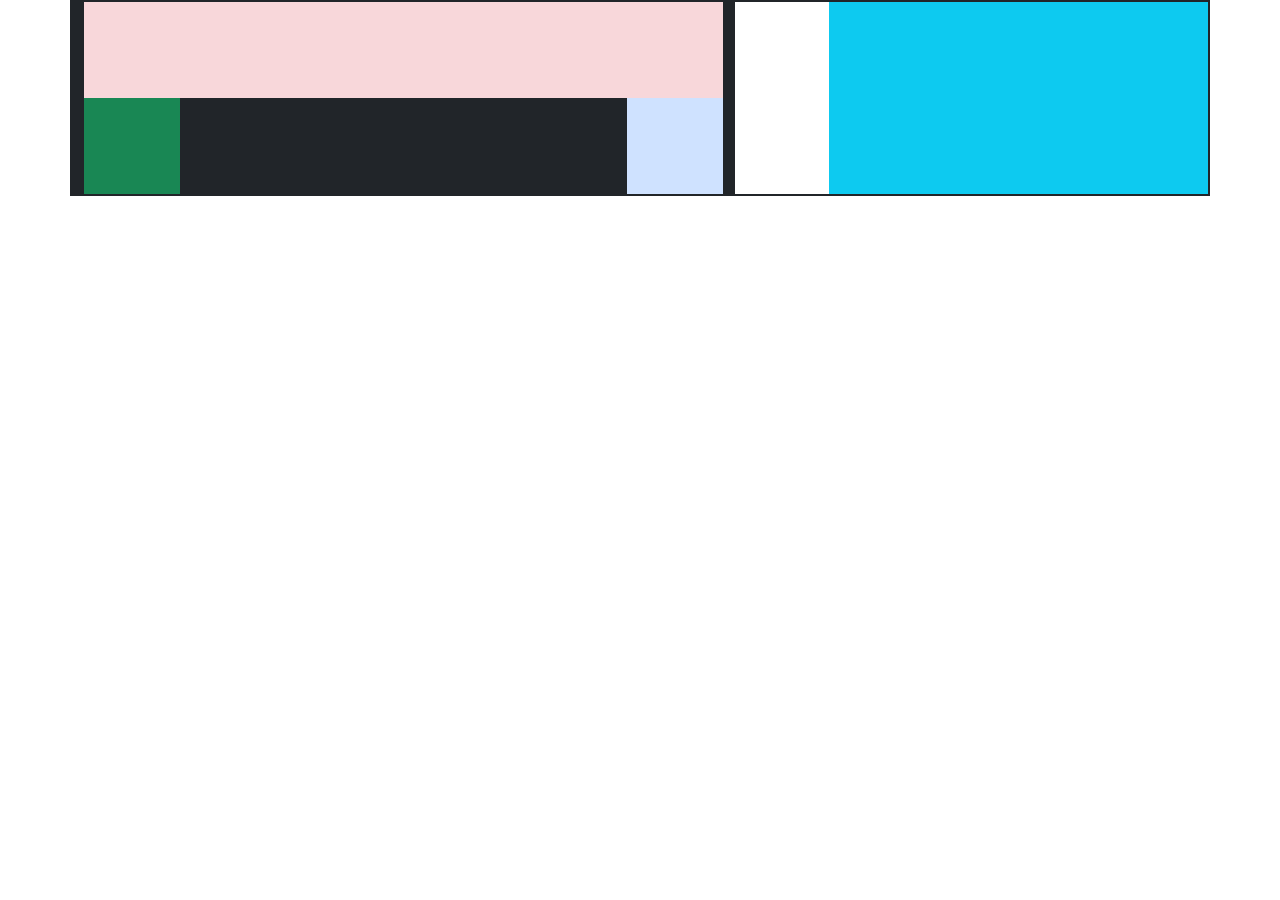
<file: about.html>
<!DOCTYPE html>
<html lang="en">
  <head>
    <meta charset="UTF-8" />
    <meta name="viewport" content="width=device-width, initial-scale=1.0" />
    <title>Document</title>
    <link
      href="https://cdn.jsdelivr.net/npm/bootstrap@5.3.3/dist/css/bootstrap.min.css"
      rel="stylesheet"
      integrity="sha384-QWTKZyjpPEjISv5WaRU9OFeRpok6YctnYmDr5pNlyT2bRjXh0JMhjY6hW+ALEwIH"
      crossorigin="anonymous"
    />
  </head>
  <body>
    <!-- containers -->
    <!-- <div class="container p-5 bg-primary-subtle"></div>

    <div class="container-fluid p-5 bg-success-subtle my-5"></div>

    <div class="container-sm p-5 bg-dark my-5"></div>
    <div class="container-md p-5 bg-secondary my-5"></div>
    <div class="container-lg p-5 bg-danger-subtle my-5"></div>
    <div class="container-xl p-5 bg-warning my-5"></div> -->
    <!-- 12 grid system -->

    <!-- <div class="container my-5">
      <div class="row">
        <div class="col p-5 bg-dark-subtle"></div>
        <div class="col p-5 bg-primary"></div>
        <div class="col p-5 bg-danger"></div>
      </div>
    </div> -->

    <!-- unequal width -->
    <!-- <div class="container">
      <div class="row">
        <div class="col-2 p-5 bg-success-subtle"></div>
        <div class="col-7 bg-secondary p-5"></div>
        <div class="col p-5 bg-warning"></div>
      </div>
    </div> -->
    <!-- responsive column breakpoints sm md lg xl xxl col-lg-6 -->
    <!-- d-none d-lg-block  col col-md-6 col-lg-8 -->
    <!-- <div class="container my-5">
      <div class="row">
        <div class="col-md-6 col-lg-10 p-5 bg-danger-subtle"></div>
        <div class="col-md-6 col-lg-2 p-5 bg-info"></div>
      </div>
    </div>
    <div class="container-lg my-5 border border-2 border-dark">
      <div class="row justify-content-between">
        <div class="col-3 p-5 bg-primary-subtle"></div>
        <div class="col-3 p-5 bg-warning"></div>
        <div class="col-3 p-5 bg-info"></div>
      </div>
    </div> -->

    <div class="container border border-2 border-dark">
      <div class="row justify-content-between">
        <div class="col-lg-7 bg-dark">
          <div class="w-100 p-5 bg-danger-subtle"></div>
          <div class="d-lg-flex justify-content-between">
            <div class="p-5 bg-success"></div>
            <div class="p-5 bg-primary-subtle"></div>
          </div>
        </div>
        <div class="col-lg-4 p-5 bg-info"></div>
      </div>
    </div>

    <script
      src="https://cdn.jsdelivr.net/npm/bootstrap@5.3.3/dist/js/bootstrap.bundle.min.js"
      integrity="sha384-YvpcrYf0tY3lHB60NNkmXc5s9fDVZLESaAA55NDzOxhy9GkcIdslK1eN7N6jIeHz"
      crossorigin="anonymous"
    ></script>
  </body>
</html>
</file>
